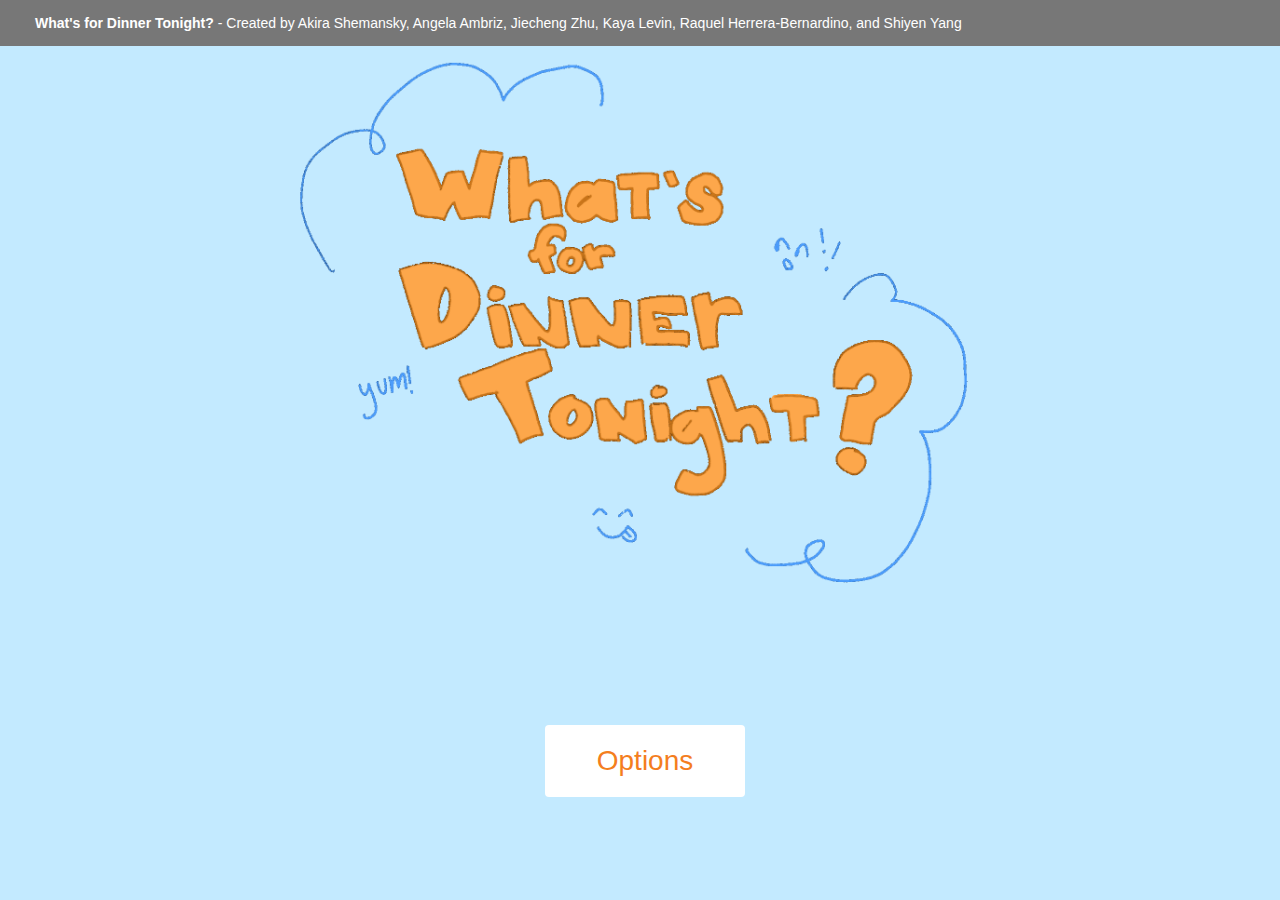
<file: index.html>
<!DOCTYPE html>
<html>
<head>
    <title>What's for Dinner Tonight?</title>

    <meta charset="UTF-8" />
  	<meta name="viewport" content="width=device-width, initial-scale=1.0" />

	<link rel="stylesheet" type="text/css" href="dinner.css">
	
	<script src="https://code.jquery.com/jquery-3.7.1.min.js"></script>
	<script src="dinner.js" defer></script>
</head>
<body>
	<section id="about">
		<p><b>What's for Dinner Tonight?</b> - Created by Akira Shemansky, Angela Ambriz, Jiecheng Zhu, Kaya Levin,
			Raquel Herrera-Bernardino, and Shiyen Yang</p>
	</section>

	<section id="title-screen">
		<div>
			<img class="title" src="./images/title.gif">
		</div>

		<div>
		<button id="options-btn" class="button"style="vertical-align:middle"><span>Options </span></button>
		</div>
	</section>

	<section id="questionnaire" style="display: none;">
		<!--This is where the user is asked questions to determine what foods to show-->
		<div id="questions" class="enclosed-section">
			<p>
				<br>
				<b class="qHeading">To better select your dinner, please answer some questions first:</b><br>
				<br>

				<b class="qSection">Allergies</b>
				<br>Q1: Please select all of the following that may cause you allergies: </br>
				<br>
				<input type="checkbox" id="allergy-egg" name="egg" value="off">
				<label for="allergy-egg">Egg</label><br>
				<input type="checkbox" id="allergy-dairy" name="dairy" value="off">
				<label for="allergy-dairy">Dairy</label><br>
				<input type="checkbox" id="allergy-corn" name="corn" value="off">
				<label for="allergy-corn">Corn</label><br>
				<input type="checkbox" id="allergy-gluten" name="gluten" value="off">
				<label for="allergy-gluten">Gluten</label><br>
				<input type="checkbox" id="allergy-seafood" name="seafood" value="off">
				<label for="allergy-seafood">Seafood</label><br>
				<input type="checkbox" id="allergy-shellfish" name="shellfish" value="off">
				<label for="allergy-shellfish">Shellfish</label><br>
				<br>
				
				<b class="qSection">Diet</b>
				<br>Q2: Please select any dietary restrictions:</br>
				<br>
				<input type="checkbox" id="diet-vegetarian" name="vegetarian" value="off">
				<label for="diet-vegetarian">Vegetarian</label><br>
				<input type="checkbox" id="diet-vegan" name="vegan" value="off">
				<label for="diet-vegan">Vegan</label><br>
				<input type="checkbox" id="diet-lowcal" name="lowcal" value="off">
				<label for="diet-lowcal">Low Calorie</label><br>
				<input type="checkbox" id="diet-keto" name="keto" value="off">
				<label for="diet-keto">Ketogenic Diet</label><br>
				<input type="checkbox" id="diet-halal" name="halal" value="off">
				<label for="diet-halal">Halal</label><br>
				<input type="checkbox" id="diet-kosher" name="kosher" value="off">
				<label for="diet-kosher">Kosher</label><br>
				<br>

				<b class="qSection">Misc</b>
				<br>Q3: Have you ingested any of the following in the past few hours:</br>
				<br>
				<input type="checkbox" id="in-alcohol" name="alcohol" value="off">
				<label for="in-alcohol">Alcohol</label><br>
				<input type="checkbox" id="in-soda" name="soda" value="off">
				<label for="in-soda">Soda</label><br>
				<input type="checkbox" id="in-seafood" name="seafood" value="off">
				<label for="in-seafood">Seafood</label><br>
				<input type="checkbox" id="in-drugs" name="drugs" value="off">
				<label for="in-drugs">Drugs</label><br>
				<br>
				
				<b class="qSection">Warm/Cold</b>
				<br>Q4: What type of food are you feeling for:</br>
				<br>
				<input type="checkbox" id="food-warm" name="warm" value="off"> 
				<label for="food-warm">Warm</label><br>
				<input type="checkbox" id="food-cold" name="cold" value="off"> 
				<label for="food-cold">Cold</label><br>
				<br>
				
				<b class="qSection">Difficulty</b>
				<br>Q5: Type of cooking style of food:</br> 
				<br>
				<input type="checkbox" id="food-Easy cooking style" name="Easy cooking style" value="off">
				<label for="in-Easy cooking style">Easy cooking style</label><br> 
				<input type="checkbox" id="food-medium cooking style" name="medium cooking style" value="off">
				<label for="in-medium cooking style">Medium cooking style</label><br>
				<input type="checkbox" id="food-hard cooking style" name="hard cooking style" value="off">
				<label for="in-hard cooking style">Hard cooking style</label><br>
			</p>
			<button id="submit-btn" class="button2">Submit</button>
		</div>
	</section>

	<section id="results" style="display: none;">
		<div id="loading" style="display: none;">
			<img src="./images/loadingpan.gif" alt="Loading..." />
		</div>
	
		<div id="results-page" class="results-section" style="display: none;">
		</div>
	
		<div id="credits-page" class="enclosed-section" style="display: none;">
		</div>
	</section>
	

</body>
</html>
</file>
<file: dinner.css>
body {
  background-color: #c3eaff;
  margin: 0;
  padding: 0;
}

h1 {
  color: #fff;
  font-size: 5em;
  margin: 0;
  padding: 0;
  text-align: center;
  font-family: courier;
  position: absolute;
  top: 40%;
  left: 50%;
  transform: translate(-50%);
}

.qHeading {
  color: #203355;
  font-family: 'Courier New', Courier, monospace;
  padding: 0;
  margin: 0;
  font-size: 30px;
}

.qSection {
  color: #d77225;
  font-family: 'Courier New', Courier, monospace;
  padding: 0;
  margin: 0;
  font-size: 20px;
}

p {
  color: #203355;
  font-family: Arial, sans-serif;
  padding: 0;
  margin: 0;
  font-size: 14px;
}

#about p {
  color: #ffffff;
  font-family: Arial, sans-serif;
  padding: 10px 20px;
  margin: 0 10px;
  font-size: 14px;
}

#options-btn {
  top: 80%;
  left: 50%;
  transform: translate(-50%);
}

#about {
  background: #777777;
  padding: 5px;
}

.enclosed-section {
  background: #c5dae6;
  margin: 10px;
  padding: 10px;
}

.title {
  max-width: 700px;
  text-align: center;
  display: block;
  margin-left: auto;
  margin-right: auto;
}

h2 {
  color: #170b44;
  margin: 0;
  padding: 0;
  font-family: courier;
}  

h3 {
  color: #100f16;
  font-size: 3em;
  margin: 0;
  padding: 0;
  font-family: courier;
}

.button {
  display: inline-block;
  border-radius: 4px;
  background-color: #ffffff;
  border: none;
  color: #f47e1e;
  text-align: center;
  font-size: 28px;
  padding: 20px;
  width: 200px;
  transition: all 0.5s;
  cursor: pointer;
  position: absolute;
  margin: 5px;
}

.button span {
  cursor: pointer;
  display: inline-block;
  position: relative;
  transition: 0.5s;
}

.button span:after {
  content: '\00bb';
  position: absolute;
  opacity: 0;
  top: 0;
  right: -20px;
  transition: 0.5s;
}

.button:hover span {
  padding-right: 25px;
}

.button:hover span:after {
  opacity: 1;
  right: 0;
}

.button2 {
  display: inline-block;
  border-radius: 4px;
  background-color: #ffffff;
  border: none;
  color: #170a7b;
  text-align: center;
  font-size: 15px;
  padding: 10px;
  width: 100px;
  transition: all 0.5s;
  cursor: pointer;
  margin: 5px;
}

#loading {
  text-align: center;
  margin-top: 0px;
}

#loading img {
  width: 600px;  /* Adjust the width as needed */
  height: 600px; /* Adjust the height as needed */
}

.results-section {
  background: #afc9d7;
  margin: 10px;
  padding: 10px;
}

ul, ol {
  color: #203355;
  font-family: Arial, sans-serif;
  font-size: 14px;
}
</file>
